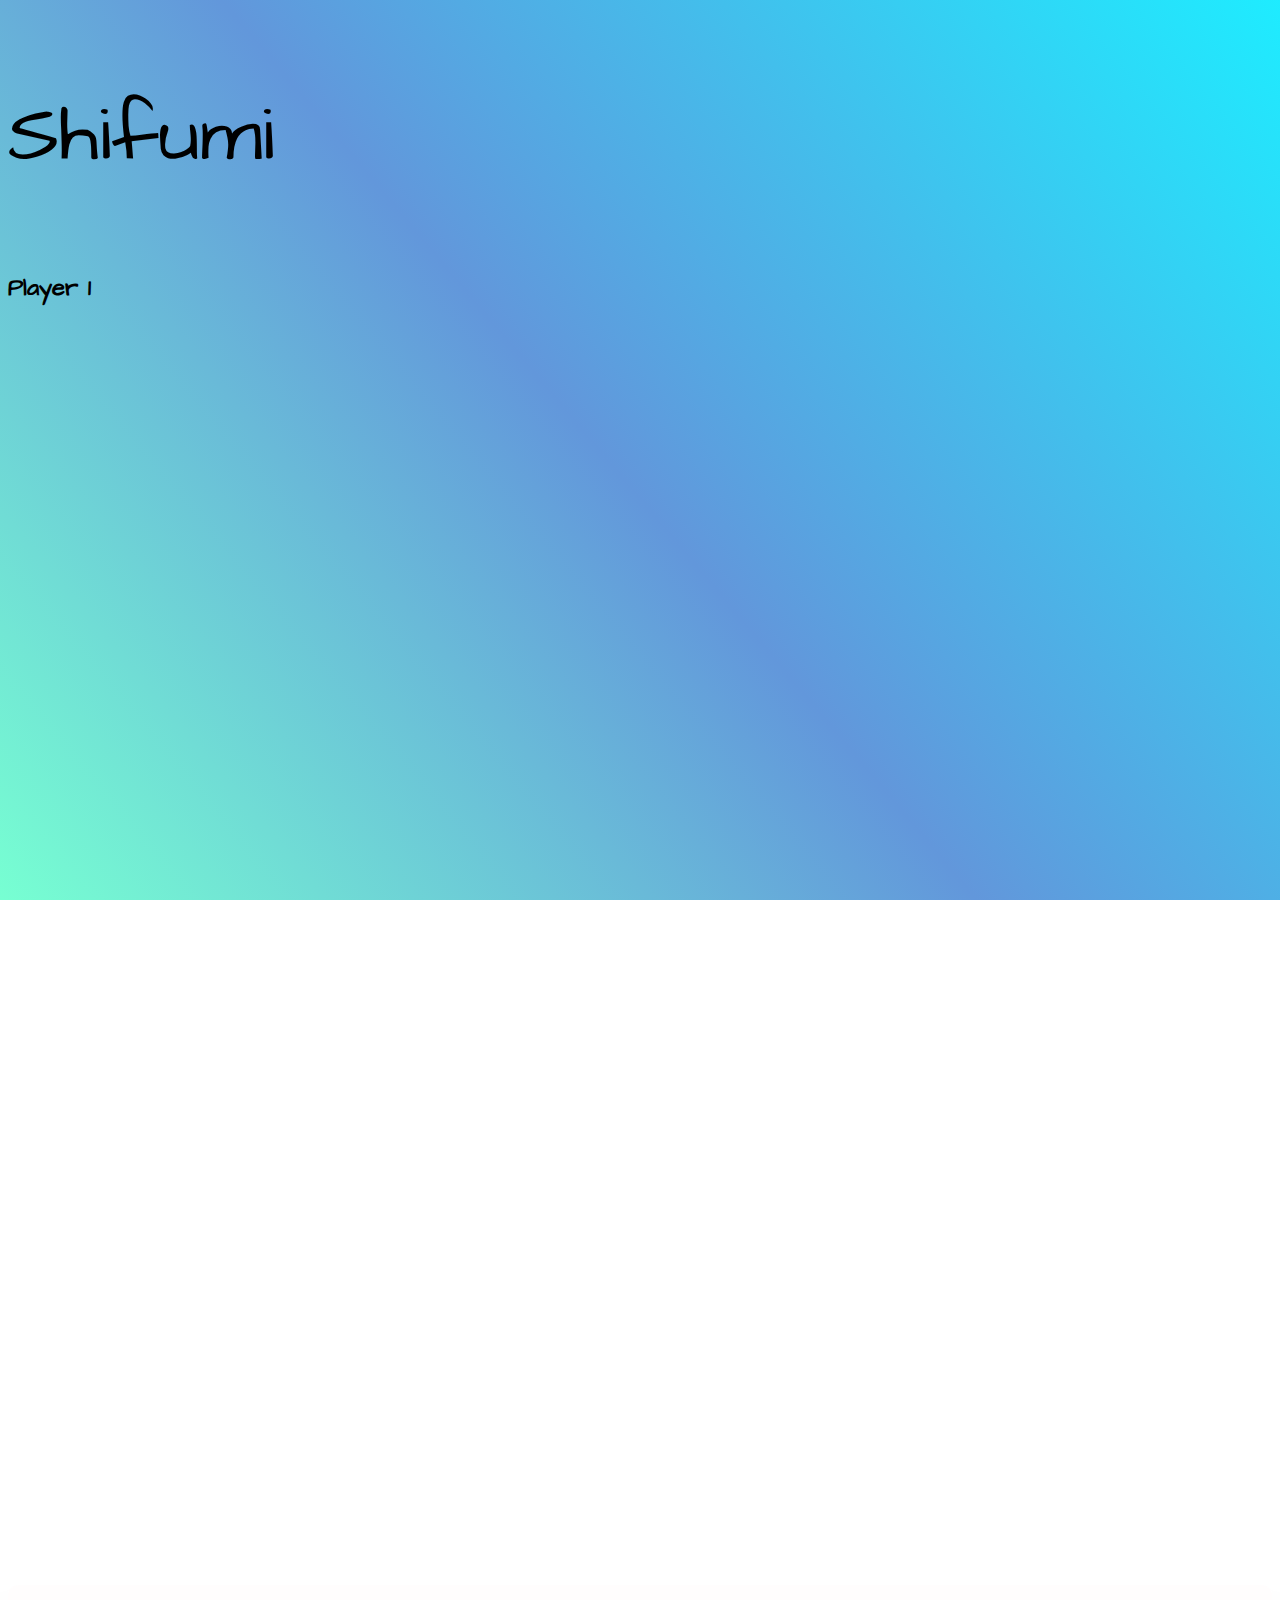
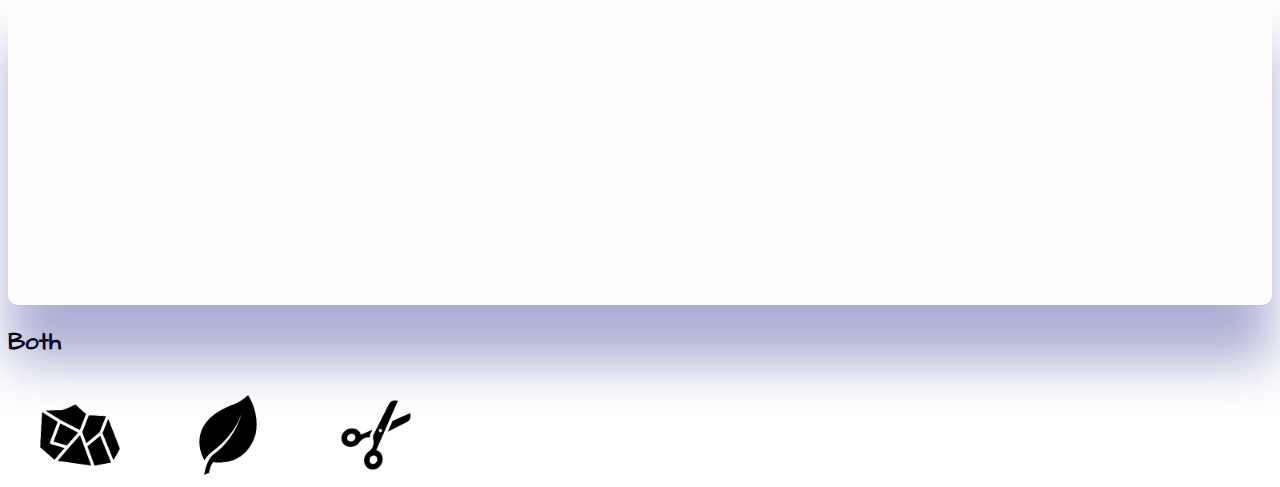
<file: index.html>
<!DOCTYPE html>
<html lang="fr">
<head>
    <meta charset="UTF-8">
    <meta http-equiv="X-UA-Compatible" content="IE=edge">
    <meta name="viewport" content="width=device-width, initial-scale=1.0">
    <link rel="stylesheet" href="./assets/css/style1.css">

    <link rel="preconnect" href="https://fonts.googleapis.com">
<link rel="preconnect" href="https://fonts.gstatic.com" crossorigin>
<link href="https://fonts.googleapis.com/css2?family=Architects+Daughter&display=swap" rel="stylesheet">
    <link href="https://cdn.jsdelivr.net/npm/bootstrap@5.0.2/dist/css/bootstrap.min.css" rel="stylesheet" integrity="sha384-EVSTQN3/azprG1Anm3QDgpJLIm9Nao0Yz1ztcQTwFspd3yD65VohhpuuCOmLASjC" crossorigin="anonymous">
    <link rel="preconnect" href="https://fonts.googleapis.com">
    <link rel="preconnect" href="https://fonts.gstatic.com" crossorigin>
    <link href="https://fonts.googleapis.com/css2?family=Architects+Daughter&family=Patrick+Hand&display=swap" rel="stylesheet">
    
    <title>Shifumi</title>
</head>
<header>
    <div class="container-fluid">
        <div class="col titre text-center"><p>Shifumi</p></div>
    </div>
</header>
    

<body>
    <div class="container-fluid">
        <div class="row">
            <div class="col-4 col-lg-4 py-1 player justify-content-center d-flex mt-5"><h2>Player 1</h2>
            </div>

            <div class="col-4 col-lg-4 py-1 textAffich justify-content-center d-flex mt-5 py-4" id="rst" >
            </div>

            <div class="col-4 col-lg-4 py-1 both justify-content-center d-flex mt-5"><h2>Both</h2>
            </div>
        </div>
        <div class="row">
            <div class="col-12 md-1 justify-content-center d-flex mt-5 ">
                <img class="image" id="btn1" src="./assets/img/roche-depositphotos-bgremover.png" alt="icon pierre">
                <img class="image" id="btn2" src="./assets/img/feuille.png" alt="icon feuille">
                <img class="image" id="btn3" src="./assets/img/ciseaux.png" alt="icon ciseaux">
            </div>
        </div>
    </div>



    <script src="https://cdn.jsdelivr.net/npm/bootstrap@5.0.2/dist/js/bootstrap.bundle.min.js" integrity="sha384-MrcW6ZMFYlzcLA8Nl+NtUVF0sA7MsXsP1UyJoMp4YLEuNSfAP+JcXn/tWtIaxVXM" crossorigin="anonymous"></script>
    <script src="./assets/js/script1.js"></script>
</body>

</html>
</file>
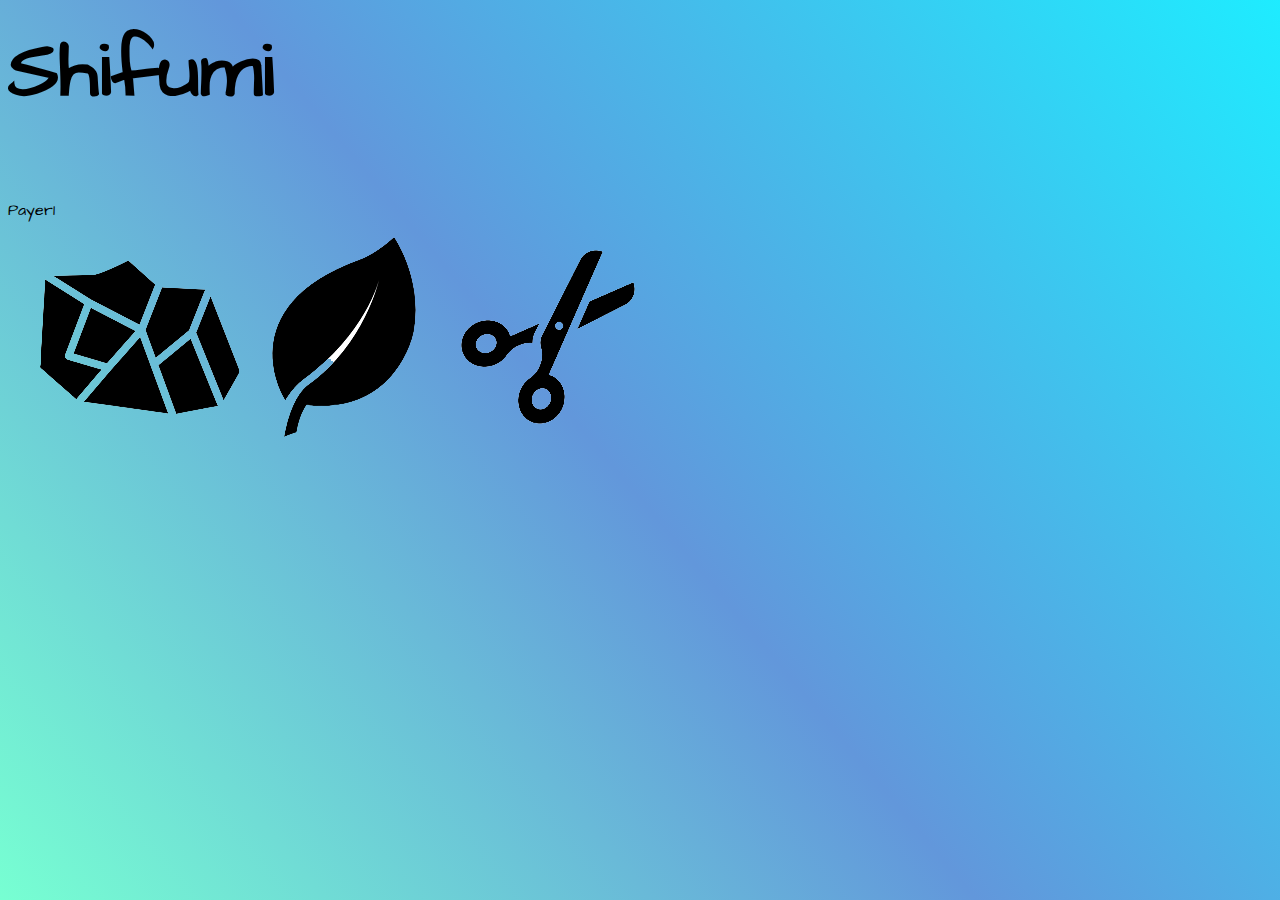
<file: index1.html>
<!DOCTYPE html>
<html lang="fr">
<head>
    <meta charset="UTF-8">
    <meta http-equiv="X-UA-Compatible" content="IE=edge">
    <meta name="viewport" content="width=device-width, initial-scale=1.0">
    <link rel="stylesheet" href="./assets/css/style1.css">

    <link rel="preconnect" href="https://fonts.googleapis.com">
<link rel="preconnect" href="https://fonts.gstatic.com" crossorigin>
<link href="https://fonts.googleapis.com/css2?family=Architects+Daughter&display=swap" rel="stylesheet">
    <link href="https://cdn.jsdelivr.net/npm/bootstrap@5.0.2/dist/css/bootstrap.min.css" rel="stylesheet" integrity="sha384-EVSTQN3/azprG1Anm3QDgpJLIm9Nao0Yz1ztcQTwFspd3yD65VohhpuuCOmLASjC" crossorigin="anonymous">
    <link rel="preconnect" href="https://fonts.googleapis.com">
    <link rel="preconnect" href="https://fonts.gstatic.com" crossorigin>
    <link href="https://fonts.googleapis.com/css2?family=Architects+Daughter&family=Patrick+Hand&display=swap" rel="stylesheet">
    
    <title>Javascript</title>
</head>

<body class="bg-pastel" >
    <h1 class="titre">Shifumi</h1><br>
    <span class="player">Payer1</span>


    <div class="textaffich blur"id="rst"></div>

        <div class="image">
            <img id="btn1" src="./assets/img/roche-depositphotos-bgremover.png" alt="">
            <img id="btn2" src="./assets/img/feuille.png" alt="">
            <img id="btn3" src="./assets/img/ciseaux.png" alt="">
        </div>
        



    <script src="./assets/js/script1.js"></script>
</body>

</html>
</file>
<file: assets/css/style1.css>
.titre{
    font-family: "architects daughter" , sans-serif;
    margin-top: 1rem;
    font-size: 5rem;
}

body{
    background-image: linear-gradient(50deg, #77FFD2 0%, #6297DB 48%, #1EECFF 100%);

    background-attachment: fixed;
    /* background-image: linear-gradient(120deg, #84fab0 0%, #8fd3f4 100%); */
}

.textAffich{
    margin-top: 80rem;
    text-align: center;
    font-family :"architects daughter" , sans-serif;
    font-size: 1.5rem;
    padding: 5rem; 
    height: 10rem;
    background: hsla(0, 100%, 98%, 0.171) !important;
    box-shadow: 0 58px 52px 0 rgba( 31, 38, 135, 0.37 );
    backdrop-filter: blur( 1px );
    -webkit-backdrop-filter: blur( 1px );
    border-radius: 10px;
    
}
.player{
    /* margin-left: 2em; */
    font-family: "architects daughter" , sans-serif;
}
.both{
    font-family: "architects daughter" , sans-serif;
    
}

.image{
    margin-inline: 2rem;
    margin-top: 1rem;
    height: 5rem;
}

#btn1, #btn2, #btn3 {
    cursor: pointer;
}
@media screen and (max-width: 600px) {
    
    .titre{
        font-size: 2em;
    }
    .textAffich{
        margin-top :30rem ;
        font-size: 1rem;
        box-shadow: none;
        background: none;

    }
    .image {
        margin-right: 1rem;
        margin-left: 1rem;
        height: 3rem;
        width: 3rem;
        


    }
    #btn1, #btn2, #btn3 {
        height: 5rem;
        width: 5rem;
        cursor: pointer;
    } 
 }
</file>
